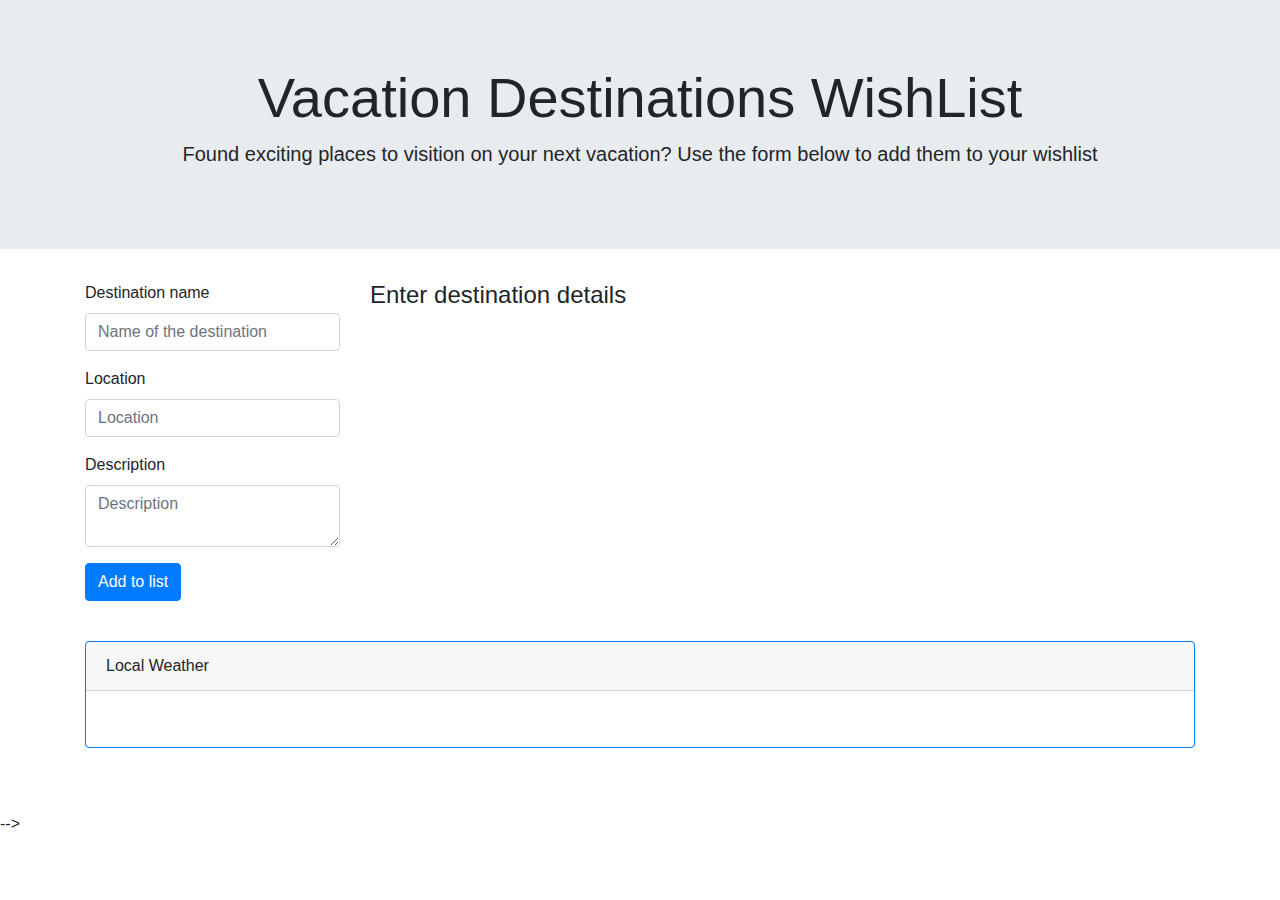
<file: index.html>
﻿<!DOCTYPE>
<!-- This is a Vacation application -->
<html lang="en" xmlns="http://www.w3.org/1999/xhtml">
    <head>
        <meta charset="UTF-8" />
        <meta name="viewport" content="width=device-width, initial-scale=1.0">
        <script
            src="https://ajax.googleapis.com/ajax/libs/jquery/3.5.1/jquery.min.js"></script>
        <title>Vacation Destinations WishList</title>

        <!-- Bootstrap-->
        <link rel="stylesheet"
            href="https://stackpath.bootstrapcdn.com/bootstrap/4.4.1/css/bootstrap.min.css"
            integrity="sha384-Vkoo8x4CGsO3+Hhxv8T/Q5PaXtkKtu6ug5TOeNV6gBiFeWPGFN9MuhOf23Q9Ifjh"
            crossorigin="anonymous">

            <link rel="stylesheet" href="indexStyle.css">

    </head>
    <body>
        <style>
    .destinations_container {
        display: inline-block;
        border: 1px solid #ccc;
      }

    </style>
        <div class="jumbotron jumbotron-fluid">
            <div class="container text-center">
                <h1 class="display-4">Vacation Destinations WishList</h1>
                <p class="lead">
                    Found exciting places to visition on your next vacation? Use
                    the form below to add them to
                    your wishlist
                </p>
            </div>
        </div>

        <div class="container">
            <div class="row">
                <div class="col-md-3">
                    <form id="destination_details_form" >
                        <div class="form-group">
                            <label for="name">Destination name</label>
                            <input type="text" class="form-control" id="name"
                                name="name"
                                placeholder="Name of the destination" value=""
                                required>
                        </div>
                        <div class="form-group">
                            <label for="location">Location</label>
                            <input type="text" class="form-control"
                                id="location" name="location"
                                placeholder="Location"
                                required>
                        </div>
                        <div class="form-group" >

                            <input type="hidden" class="form-control" id="photo"
                                name="photo" 
                                placeholder="">
                        </div>
                        <div class="form-group">
                            <label for="description">Description</label>
                            <textarea type="text" class="form-control"
                                id="description" name="description"
                                placeholder="Description" required></textarea>
                        </div>
                        <button  class="btn btn-primary submit_btn"
                            id="submitButton"  type="submit" >Add
                            to list</button>
    


                    </form>
           
    
       

                </div>
                <div class="col-md-9">
                    <h4 id="title">Enter destination details</h4>
                    <div id="destinations_container">
                        <!-- Dynamically populated by Javascript -->
                    </div>
          
                </div>
            </div>
            <div class="tab-pane fade show" id="weatherPanel" role="tabpanel"
                aria-labelledby="weatherPanel-tab">
                <br>
                <div class="card border-primary mb-3">
                    <div class="card-header">Local Weather</div>
                    <div class="card-body">

                        <p id="CityName"></p>
                        <p id="Description"></p>
                        <p id="Temp"></p>
                        <p id="windspeed"></p>
                        <p id="message"></p>

                    </div>

                </div>


                <br>
                <br>
            </div>
        </div>

 
        </script> -->
        <script type="module" src="./scripts/vacationScript.mjs"></script>
    </body>
</html>
</file>
<file: indexStyle.css>
img {
     border: 1px solid #ddd;
    border-radius: 1px;
    padding: 1px; 
    width: 300px;
    height: 200px;
  }

  img:hover {
    box-shadow: 0 0 2px 1px rgba(0, 140, 186, 0.5);
  }
  .cardHolder {
    border: 1px dotted rgb(45, 45, 150);
    width: 300px;
    height: 350px;
    display: inline-block;
    text-align: center
  }


  .editbutton {
    display: inline-block;
    padding: 10px 10px;
    background: rgb(45, 238, 61);
    border: 0;
    text-transform: uppercase;
    letter-spacing: 2px;
    font-size: 10px;
    font-weight: 600;
    color: #fff;
    border-radius: 50px;
  }
  .removebutton {
    display: inline-block;
    padding: 10px 10px;
    background: rgb(66, 128, 186);
    border: 0;
    text-transform: uppercase;
    letter-spacing: 2px;
    font-size: 10px;
    font-weight: 600;
    color: #fff;
    border-radius: 50px;
  }
   
.hiddentext{
    display:hidden
}


.card-title{
  font-size: 20px;
  font-weight: 600;

}
</file>
